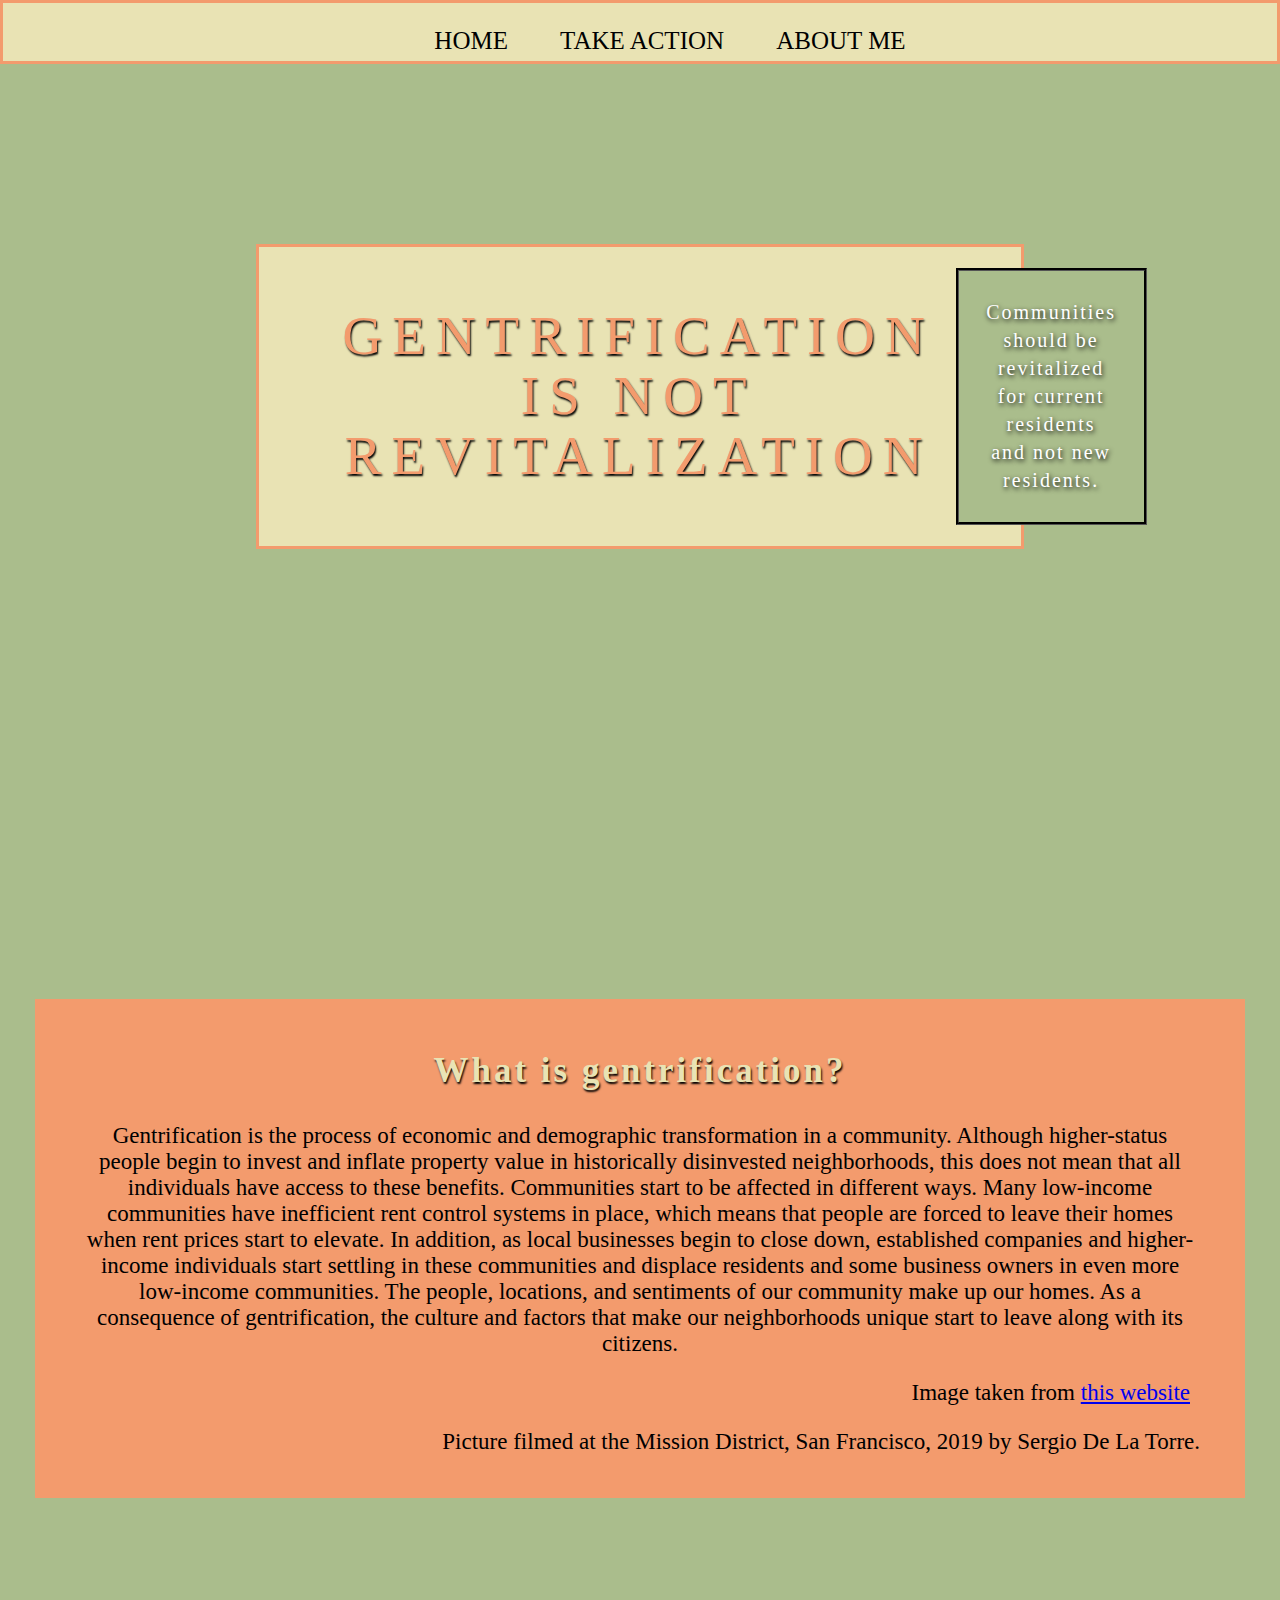
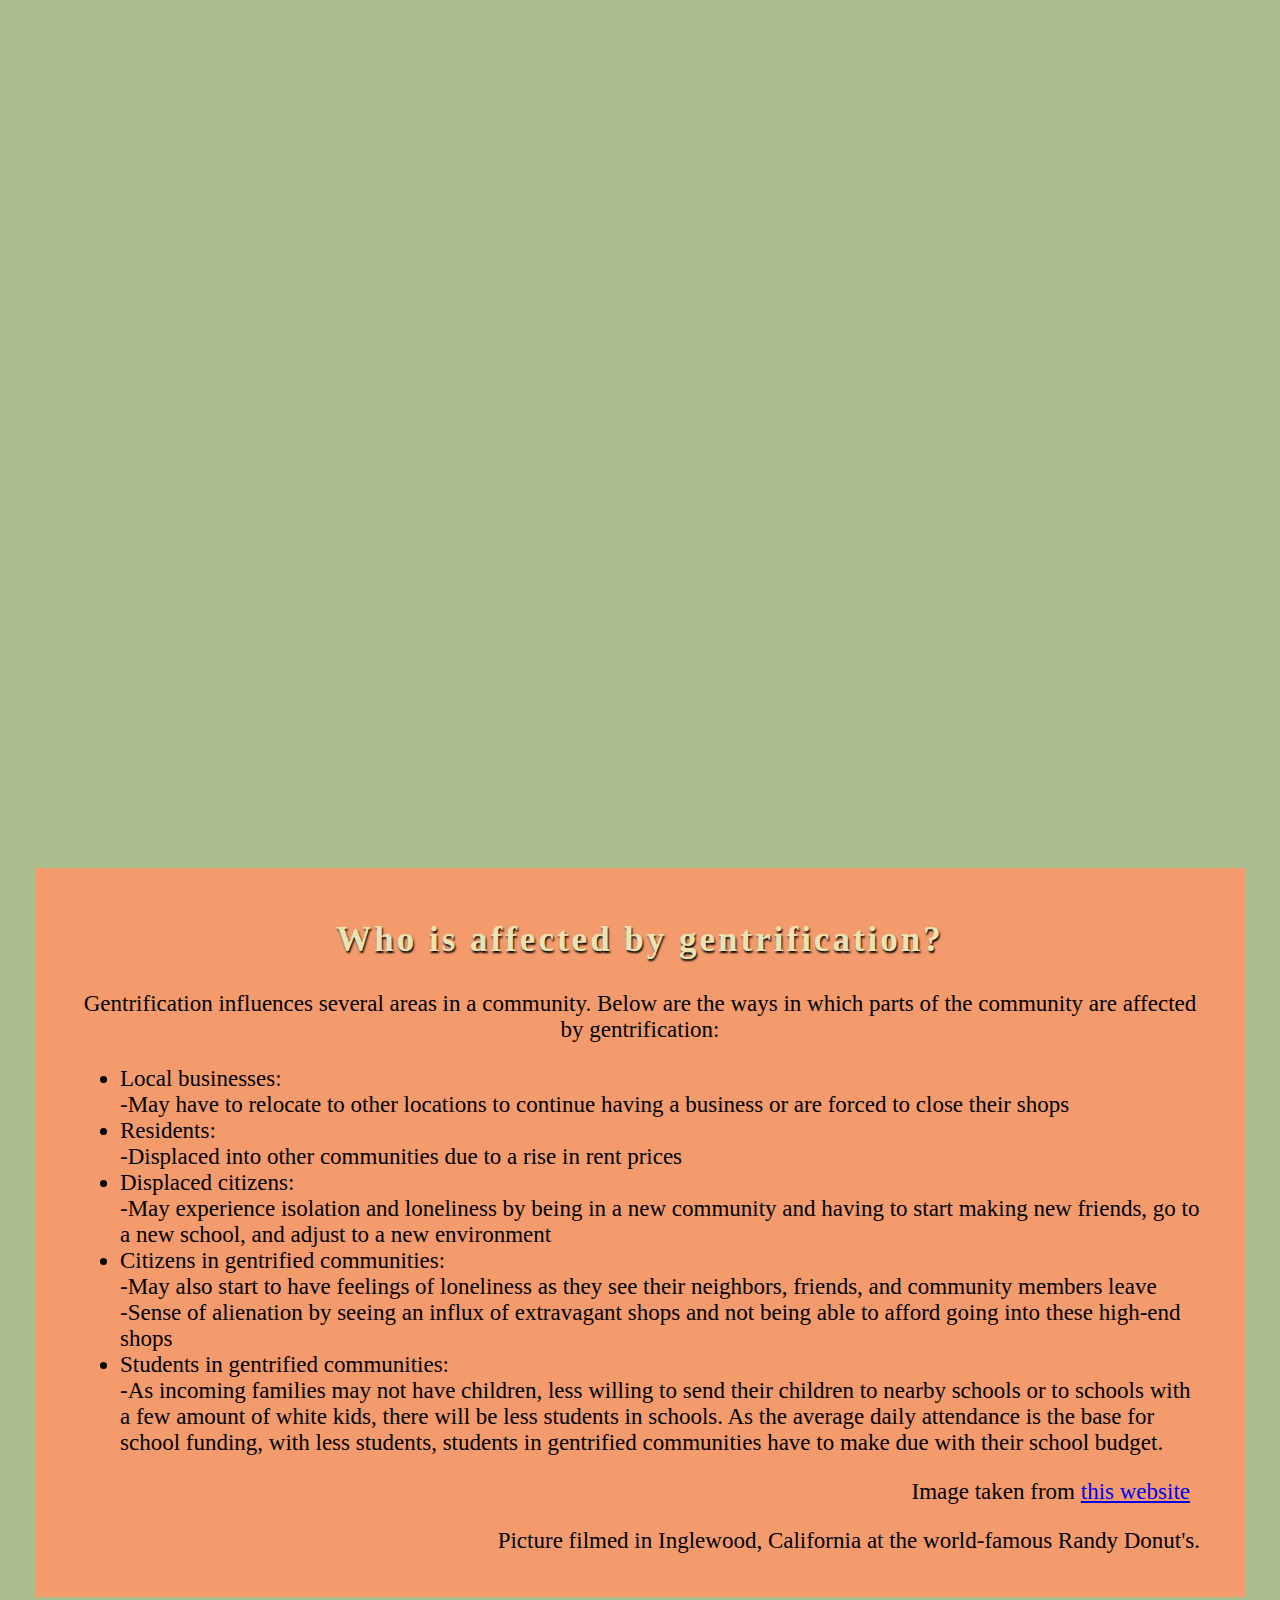
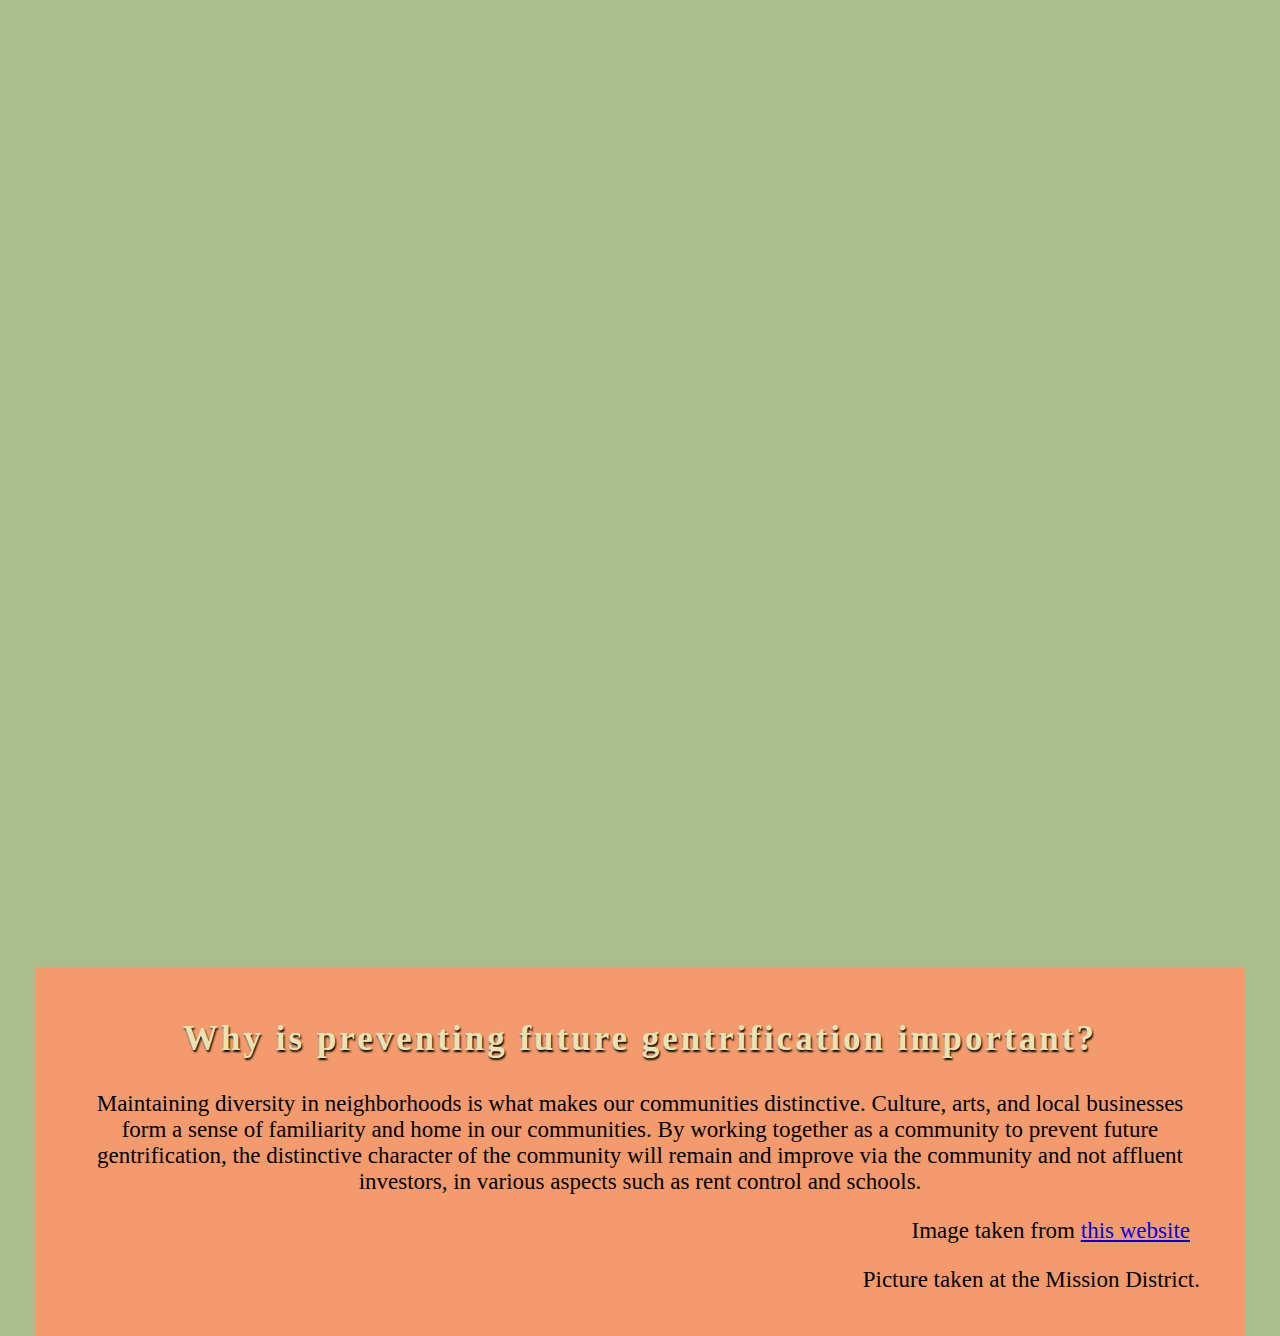
<file: index.html>
<!DOCTYPE html>
<html>
  <head>
    
    <title>Britney Iuit</title>
    <meta charset="utf-8" />
	  <meta http-equiv="X-UA-Compatible" content="IE=edge" />
	  <meta name="viewport" content="width=device-width, initial-scale=1" />

    <!--add icon-->
    <link rel="icon" href="assets/logo.png" type="image/icon type">
	  <!-- link the webpage's stylesheet -->
	  <link rel="stylesheet" href="/style.css" />

	  <!-- link the webpage's JavaScript file -->
	  <script src="/script.js" defer></script>

    <!--La Belle Aurore font-->  
    <link rel="preconnect" href="https://fonts.googleapis.com">
    <link rel="preconnect" href="https://fonts.gstatic.com" crossorigin>
    <link href="https://fonts.googleapis.com/css2?family=La+Belle+Aurore&display=swap" rel="stylesheet">
    </head>


  </head>
  
  <body>
    

  <!--Navigation Rules-->
    <nav>
      <ul id="guia">
        <li id="casa" class="navegacion"> 
          <a href="index.html"> HOME </a>
       </li>
    
        <li id="a" class="navegacion">
          <a href="take action.html"> TAKE ACTION </a>
        </li>

        <li id="yo" class="navegacion">
          <a href="about me.html"> ABOUT ME </a>
        </li>

      </ul>
    </nav> 

   <!------------------->
   <!----TOP SECTION---->
   <!------------------->
   <!--Top section with title and description--->
    <div class="main-message">
     <div class="flex-container">
      <div class="heading-home"> GENTRIFICATION IS NOT REVITALIZATION</div>
       <div class="intro-text">Communities should be revitalized for current residents and not new residents.</div> 
      </div>
    </div>

   <!------------------->
   <!----SECTION 1------>
   <!------------------->
   <!---Text section---->
   <div class="text-section">
     <h2 class="que">What is gentrification?</h2>
     <p class="house"> Gentrification is the process of economic and demographic transformation in a community. Although higher-status people begin to invest and inflate property value in historically disinvested neighborhoods, this does not mean that all individuals have access to these benefits. Communities start to be affected in different ways. Many low-income communities have inefficient rent control systems in place, which means that people are forced to leave their homes when rent prices start to elevate. In addition, as local businesses begin to close down, established companies and higher-income individuals start settling in these communities and displace residents and some business owners in even more low-income communities. The people, locations, and sentiments of our community make up our homes. As a consequence of gentrification, the culture and factors that make our neighborhoods unique start to leave along with its citizens.</p>
  
    <p class="descripcion">

    </p>

     <p class="attributions">
     Image taken from
     <a href="https://npr.brightspotcdn.com/dims4/default/f11fee6/2147483647/strip/true/crop/755x465+23+0/resize/880x542!/quality/90/?url=http%3A%2F%2Fnpr-brightspot.s3.amazonaws.com%2Flegacy%2Fsites%2Fkalw%2Ffiles%2F201909%2Fstory_header.jpg">this website</a><br>
     <p class="foto"> Picture filmed at the Mission District, San Francisco, 2019 by Sergio De La Torre.</p>
     </p>
   </div>

    <!--Image 1--->
    <div class="image-one"></div>

    <!------------------->
    <!----SECTION 2------>
    <!------------------->

    <div class="text-section">
      <h2 class="que">Who is affected by gentrification?</h2>
      <p class="house">Gentrification influences several areas in a community.
      Below are the ways in which parts of the community are affected by gentrification:</p>
      <ul>
         <li>Local businesses:<br>
            -May have to relocate to other locations to continue having a business or are forced to close their shops
          </li>
    
         <li>Residents:<br>
            -Displaced into other communities due to a rise in rent prices
        </li>
      
         <li>Displaced citizens:<br>
            -May experience isolation and loneliness by being in a new community and having to start making new friends, go to a new school, and adjust to a new environment 
         </li>
      
         <li>Citizens in gentrified communities: <br>
            -May also start to have feelings of loneliness as they see their neighbors, friends, and community members leave <br>
            -Sense of alienation by seeing an influx of extravagant shops and not being able to afford going into these high-end shops 
        </li>

         <li>Students in gentrified communities: <br>
            -As incoming families may not have children, less willing to send their children to nearby schools or to schools with a few amount of white kids, there will be less students in schools. As the average daily attendance is the base for school funding, with less students, students in gentrified communities have to make due with their school budget.
         </li>
      </ul>
        <p class="descripcion">
        </p>

        <p class="attributions">
        Image taken from
        <a href="https://www.planetizen.com/files/images/Untitled%20design%20%2826%29.jpg">this website</a>
        <p class="foto"> Picture filmed in Inglewood, California at the world-famous Randy Donut's. </p>
        </p>
      </div>

      <!--Image 2--->
      <div class="image-two"></div>
      
      <!------------------->
      <!----SECTION 3------>
      <!------------------->
      <div class="text-section">
      <h2 class="que">Why is preventing future gentrification important?</h2>
      <p class="house">Maintaining diversity in neighborhoods is what makes our communities distinctive. Culture, arts, and local businesses form a sense of familiarity and home in our communities. By working together as a community to prevent future gentrification, the distinctive character of the community will remain and improve via the community and not affluent investors, in various aspects such as rent control and schools.
      </p>

      <p class="descripcion">

      </p>

      <p class="attributions">
     Image taken from
     <a href="https://luggageandlaughs.files.wordpress.com/2019/08/snapseed.jpg">this website</a>
     <p class="foto"> Picture taken at the Mission District.</p>
     </p>
    </div>
  </body>
</html>
</file>
<file: style.css>
/* STYLE SECTIONING TAGS */

body {
 background-color: #AABD8C; 
  
}

body,
html {
  height: 100%;
  margin: 0em;
  box-sizing: border-box;
}

body{
  font-family: Flecha-Regular;

}
/* STYLE TEXT */
/*index.html*/
.main-message{
  background-image: url(https://npr.brightspotcdn.com/dims4/default/f11fee6/2147483647/strip/true/crop/755x465+23+0/resize/880x542!/quality/90/?url=http%3A%2F%2Fnpr-brightspot.s3.amazonaws.com%2Flegacy%2Fsites%2Fkalw%2Ffiles%2F201909%2Fstory_header.jpg);
}

.main-message, .image-one, .image-two, .image-three, .image-four, .image-five, .image-six{
  position: relative; 
  background-position: center;
  background-repeat: no-repeat;
  background-color: #AABD8C;
  background-size: cover;
  min-height: 100%;
  background-attachment: fixed;
}

div{
  display: block;
}

.flex-container {
  display: flex;
  flex-direction: row;
  flex-wrap: nowrap;
  justify-content: center;
  align-items: center;
  background-color: #E9E3B4;
  border-style: solid;
  border-color: #F39B6D;
  padding-left: 50px;
  padding-right: 20px;
  padding-bottom: -15px;
  top: 20%;
  right: 20%;
  left: 20%;
  position: absolute;
}

.heading-home{
  padding-top: -10px;
  padding-right: -20px;
  padding-bottom: -10px;
  padding-left: 200px;
  color:#F39B6D;
  text-shadow: 1px 2px 2px #000000;
  font-size: 55px;
  letter-spacing: 10px;
  line-height: 60px;
  text-align: center;
}

.intro-text{
  background-color: #AABD8C;
  padding: 4%;
  margin: 3%;
  color:#ffffff;
  font-size: 20px;
  text-shadow: 1px 2px 5px #000000;
  border-style: groove;
  border-color:#000000;
  letter-spacing: 2px;
  line-height: 1.4em;
  text-align: center;
}

.text-section{
  background-color:#F39B6D;
  padding: 20px 45px;
    padding-top: 20px;
    padding-right: 45px;
    padding-bottom: 20px;
    padding-left: 45px;
  margin: 35px;
  text-align: center;
}

.que{
  letter-spacing: 3px;
  font-size: 35px;
  font-family: Flecha-Regular;
  color:#E9E3B4;
  text-shadow: 1px 2px 2px #000000;
  text-align: center;
  line-height: 1.3em;
}

.que{
  display: block;
  margin-block-start: 0.83em;
  margin-block-end: 0.83em;
  margin-inline-start: 0px;
  margin-inline-end: 0px;
  font-weight: bold;
}

p{
  display: block;
  margin-block-start: 1em;
  margin-block-end: 1em;
  margin-inline-start: 0px;
  margin-inline-end: 0px;
}

.attributions {
  font-size: 23px;
  text-align: right;
  margin-right: 10px;
  font-family: Flecha-Regular;
}

.image-one {
    background-image: url(https://www.planetizen.com/files/images/Untitled%20design%20%2826%29.jpg);
}


.house{
  font-family: Flecha-Regular;
  text-align: center;
  font-size: 23px;
}

ul{
  font-family: Flecha-Regular;
  text-align:left;
  font-size: 23px;
}

.image-two{
  background-image: url(https://luggageandlaughs.files.wordpress.com/2019/08/snapseed.jpg);
}

.foto{
  font-family: Flecha-Regular;
  text-align: right;
  font-size: 23px;
}





/*takeaction.html*/
.image-three{
  background-image: url(https://d3n8a8pro7vhmx.cloudfront.net/ciclavia/pages/3731/meta_images/original/smaller_HeartofLA_100619_Route-03749.jpg?1607638847);
}

#contenedor-flexible{
 display: flex;
  flex-direction: row;
  flex-wrap: nowrap;
  justify-content: center;
  align-items: center;
  background-color: #E9E3B4;
  border-style: solid;
  border-color: #F39B6D;
  padding-left: 14px;
  padding-right: 20px;
  padding-bottom: -15px;
  top: 30%;
  right: 30%;
  left: 30%;
  position: absolute; 
  text-align:center;
}

#hacer{
  letter-spacing: 3px;
  font-size: 35px;
  font-family: Flecha-Regular;
  color:#E9E3B4;
  text-shadow: 1px 2px 2px #000000;
  text-align: center;
  line-height: 1.3em;
}

#accion{
  padding-top: -10px;
  padding-right: -20px;
  padding-bottom: -10px;
  padding-left: 30px;
  font-family: Flecha-Regular;
  color: #F39B6D;
  text-shadow: 1px 2px 2px #000000;
  font-size: 55px;
  letter-spacing: 10px;
  line-height: 60px;
}

iframe{
  text-align: center;
}
#impacto{
  font-family: Flecha-Regular;
  text-align: center;
  font-size: 25px;
}

.image-four{
  background-image: url(https://www.ondeck.ca/wp-content/uploads/2014/12/shutterstock_191611406-1024x678.jpg);
}

a{
  font-size: 23px;
  font-family: Flecha-Regular;
  text-align: center;
}

.image-five{
  background-image: url(https://gentrifiednyc.github.io/g1.jpg);
}

.image-six{
  background-image: url(https://media.timeout.com/images/102875459/image.jpg);
}

/*about me*/

.mi {
  font-family: Flecha-Regular;
  text-align: center;
  color: #F39B6D;
  text-shadow: 1px 2px 10px #000000;
  font-size: 55px;
}

.y{
  font-family: Flecha-Regular;
  text-align: center;
  color: #F39B6D;
  text-shadow: 1px 2px 10px #000000;
  font-size: 30px;
}

.texto{
  font-family: Flecha-Regular;
  text-align: center;
  font-size: 23px;

}


/* STYLE IMAGES */
* {
  box-sizing: border-box;
}

.column {
  float: left;
  width: 33.33%;
  padding: 5px;
}

#me{
  display: block;
  margin-left: auto;
  margin-right: auto;
  border: 3px solid #ffffff;
}



#titulo{
  font-family: Flecha-Regular;
  text-align: center;
  color: #F39B6D;
  text-shadow: 1px 2px 10px #000000;
  font-size: 55px;
}


#omelet{
  width: 300px;
  height: 300px;
  display: block;
  margin-left: auto;
  margin-right: auto;
  margin:4%;
}



/* STYLE NAV BAR */
/*index.html, takeaction.html, about me.html*/
#guia{
  list-style-type: none;
  overflow: hidden;
  background-color: #E9E3B4;
  text-align:center;
  padding-left: 380px;
  padding-right: 320px;
  border-style: solid;
  border-color: #F39B6D;
  margin: 0%;
  justify-content: space-between;
}


.navegacion{
  font-family: Flecha-Regular;
  font-size: 50px;
  display: inline;
  
}


.navegacion a {
  text-decoration: none;
  color: #000000;
  font-size: 25px;
  margin: 4%;
  text-align:center;
}

.navegacion a:hover {
  background-color: #F39B6D;
}


/* STYLE BUTTONS */

/* ADD MORE! */
/* Font face*/
 @font-face {
  font-family: Flecha-Right;
  src: url('Flecha-Right.otf');
}

@font-face {
  font-family: Segoe UI;
  src: url('SEGOEUI.TTF');
}
</file>
